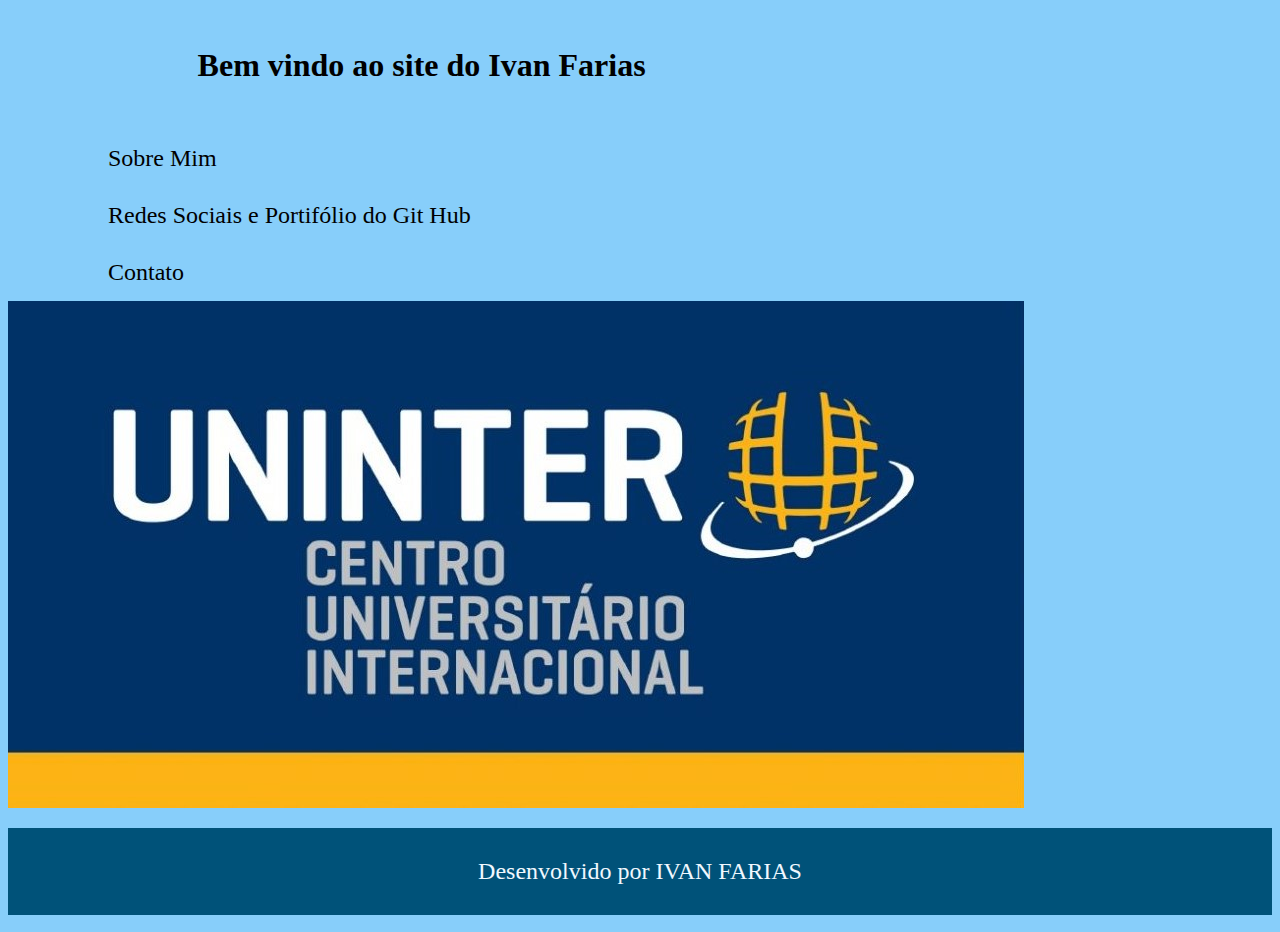
<file: index.html>
<!DOCTYPE html>
<html lang="pt-br">
<head>
    <meta charset="UTF-8">
    <meta name="viewport" content="width=device-width, initial-scale=1.0">
    <title>Trabalho Fundamentos da Programação WEB</title>
    <link rel="stylesheet" href="css/style.css">
</head>
<body>
    <h1 class="titulo">Bem vindo ao site do Ivan Farias</h1>
    <nav class="cabecalho.menu">
        <a class="cabecalho__menu" href="sobremim.html">Sobre Mim</a>
    </nav>
    <nav class="cabecalho.menu">
        <a class="cabecalho__menu" href="redessociais.html">Redes Sociais e Portifólio do Git Hub</a>
    </nav>
    <nav class="cabecalho.menu">
        <a class="cabecalho__menu" href="contato.html">Contato</a>
    </nav>
    <img src="imagens/uninter.jpeg" alt="Uninter">

    <footer>
        <h1 class="rodape">Desenvolvido por IVAN FARIAS</h1>
    </footer>
</body>
</html>
</file>
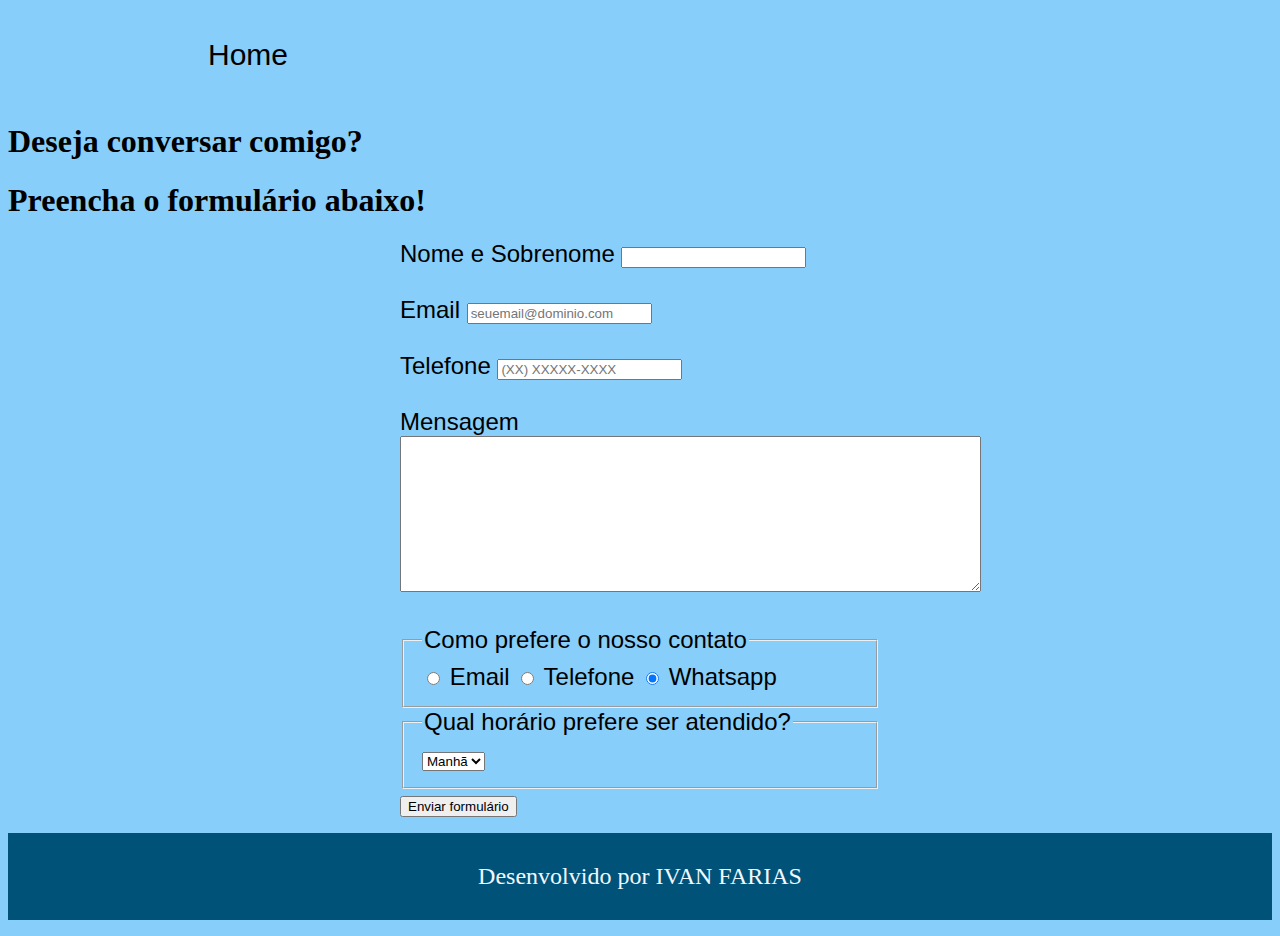
<file: contato.html>
<!DOCTYPE html>
<html lang="en">
<head>
    <meta charset="UTF-8">
    <meta name="viewport" content="width=device-width, initial-scale=1.0">
    <title>Document</title>
    <link rel="stylesheet" href="css/style.css">
</head>
<body>
    <header class="cabecalho__menu">
        <nav class="cabecalho__menu">
            <a class="cabecalho__menu__link" href="index.html">Home</a>
        </nav>
    </header>
    <h1>Deseja conversar comigo?</h1>
    <h1>Preencha o formulário abaixo!</h1>

    <form class="contato">
        <label for="nomesobrenome">Nome e Sobrenome</label>
        <input type="text" id="nomesobrenome" class="input-test" required> <br><br>

        <label for="email">Email</label>
        <input type="email" id="email" class="input-test" required placeholder="seuemail@dominio.com"><br><br>

        <label for="telefone">Telefone</label>
        <input type="tel" id="telefone" class="input-test" required placeholder="(XX) XXXXX-XXXX"> <br><br>

        <label for="mensagem">Mensagem</label>
        <textarea cols="70" rows="10" id="mensagem" required></textarea><br><br>

        <fieldset>
                <legend>Como prefere o nosso contato</legend>

                <label for="radio-email"><input type="radio" name="contato" value="email" id="radio-email"> Email</label>

                <label for="radio-telefone"><input type="radio" name="contato" value="telefone" id="radio-telefone"> Telefone</label>

                <label for="radio-whatsapp"><input type="radio" name="contato" value="whatsapp" id="radio-whatsapp" checked> Whatsapp</label>


        </fieldset>

        <fieldset>
        <legend>Qual horário prefere ser atendido?</legend>

            <select>
                <option>Manhã</option>
                <option>Tarde</option>
                <option>Noite</option>
            </select>
        </fieldset>



        <input class="enviar" type="submit" value="Enviar formulário" class="enviar">


    </form>
    <footer>
        <h1 class="rodape">Desenvolvido por IVAN FARIAS</h1>
    </footer>
</body>
</html>
</file>
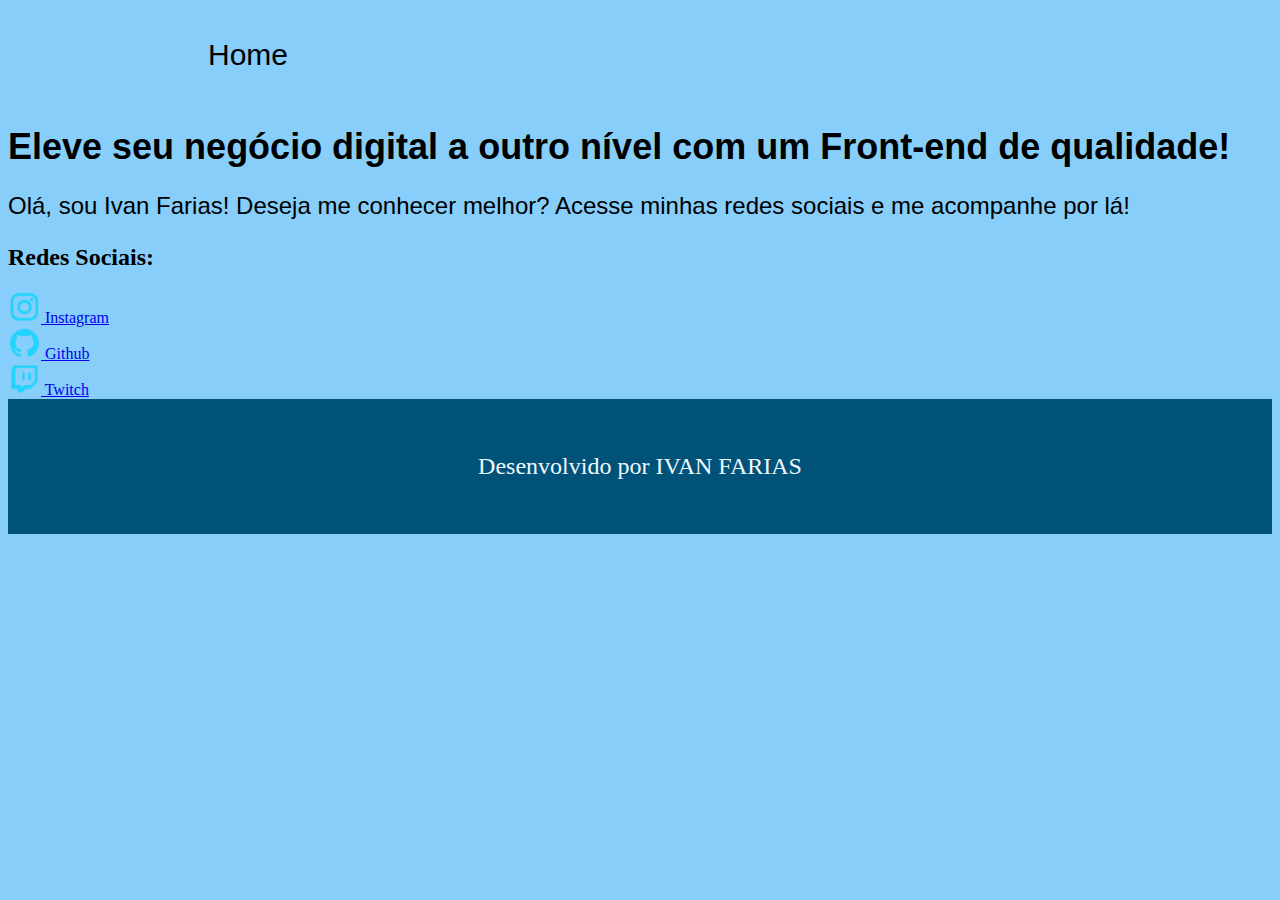
<file: redessociais.html>
<!DOCTYPE html>
<html lang="pt-br">
<head>
    <meta charset="UTF-8">
    <meta http-equiv="X-UA-Compatible" content="IE=edge">
    <meta name="viewport" content="width=device-width, initial-scale=1.0">
    <title>Sobre mim</title>
    <link rel="stylesheet" href="css/style.css">
</head>
<body>
    <header class="cabecalho__menu">
        <nav class="cabecalho__menu">
            <a class="cabecalho__menu__link" href="index.html">Home</a>
        </nav>
    </header>

        <main class="apresentacao">
            <section class="apresentacao__conteudo">
                <h1 class="apresentacao__conteudo__titulo">Eleve seu negócio digital a outro nível <strong 
                class="titulo-destaque">com um Front-end de qualidade!
                </strong></h1>
                <p class="apresentacao__conteudo__texto">Olá, sou Ivan Farias! Deseja me conhecer melhor? Acesse minhas redes sociais e me acompanhe por lá!</p>
                <div class="apresentacao__links">
                    <h2 class="apresentacao__links__subtitulo">Redes Sociais:</h2>
                    <a class="apresentacao__links__link" href="https://instagram.com/ivan.farias.712"> <img src="imagens/instagram.png"> Instagram </a><br>
                    <a class="apresentacao__links__link" href="https://github.com/ivan-farias"> <img src="imagens/github.png"> Github</a><br>
                    <a class="apresentacao__links__link" href="https://www.twitch.tv/ifariasjr"> <img src="imagens/twitch.png"> Twitch</a><br>
                </div>
            </section>
    </main>
    <footer class="rodape">
        <p>Desenvolvido por IVAN FARIAS</p>
    </footer>
</body>
</html>
</file>
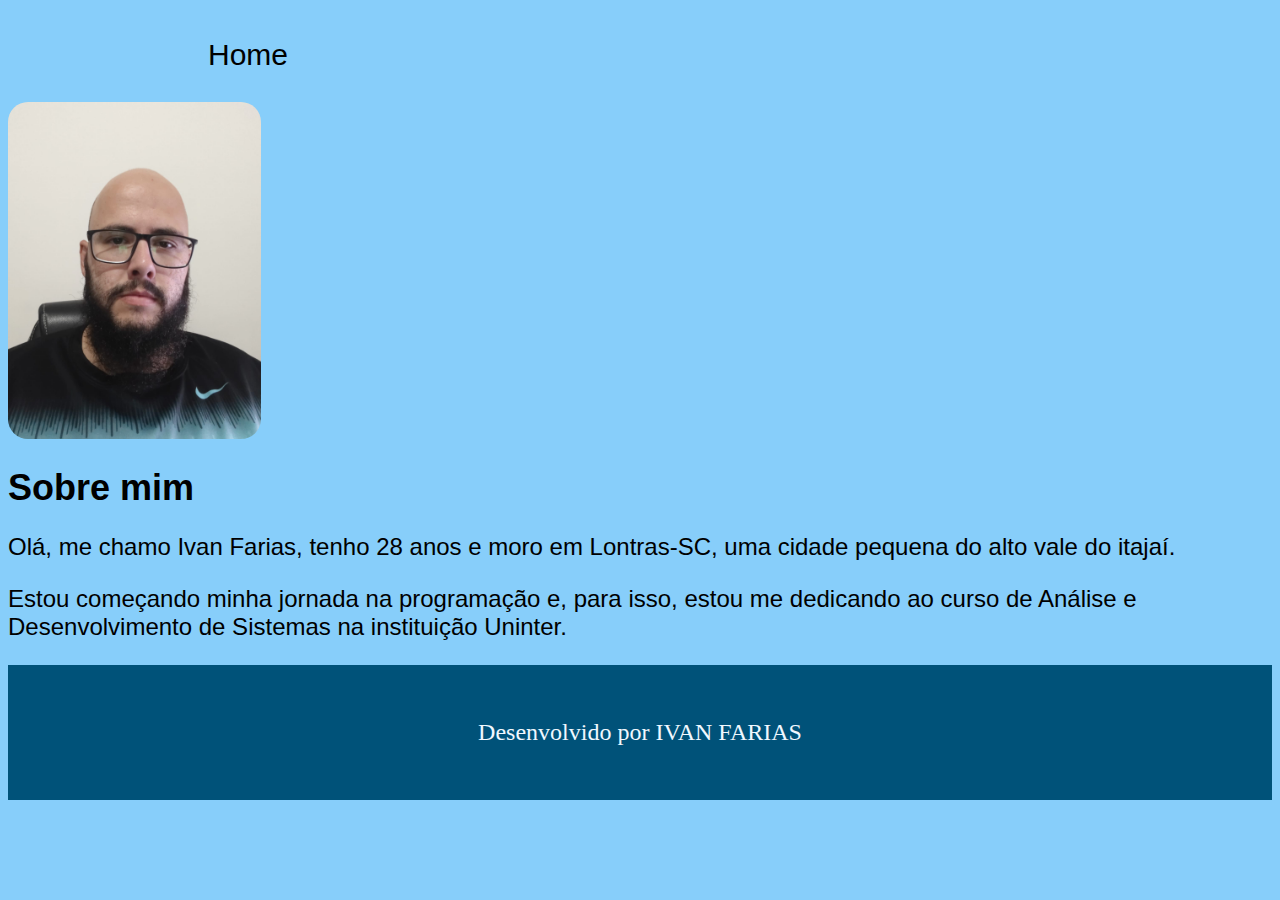
<file: sobremim.html>
<!DOCTYPE html>
<html lang="pt-br">
<head>
    <meta charset="UTF-8">
    <meta http-equiv="X-UA-Compatible" content="IE=edge">
    <meta name="viewport" content="width=device-width, initial-scale=1.0">
    <title>Sobre mim</title>
    <link rel="stylesheet" href="css/style.css">
</head>
<body>
    <header class="cabecalho__menu">
        <nav class="cabecalho__menu">
            <a class="cabecalho__menu__link" href="index.html">Home</a>
        </nav>
    </header>
    <main class="apresentacao">
        <img class="apresentacao__banner__imagem" src="imagens/perfil.jpeg" alt="Foto de perfil">
        <section class="apresentacao__conteudo">
            <h1 class="apresentacao__conteudo__titulo">Sobre mim</h1>
            <p class="apresentacao__conteudo__texto">Olá, me chamo Ivan Farias, tenho 28 anos e moro em Lontras-SC, uma cidade pequena do alto vale do itajaí.</p>
            <p class="apresentacao__conteudo__texto">Estou começando minha jornada na programação e, para isso, estou me dedicando ao curso de Análise e Desenvolvimento de Sistemas na instituição Uninter.</p>
        </section>
        
    </main>
    <footer class="rodape">
        <p>Desenvolvido por IVAN FARIAS</p>
    </footer>
</body>
</html>
</file>
<file: css/style.css>
body{
    background-color: lightskyblue;
}
.titulo{
    padding: 2% 15%;
    display: flex;
    align-items: center;
    justify-content: space-between;
}
.cabecalho__menu {
    display: flex;
    color: black;
    text-decoration: none;
    padding: 15px 100px;
    font-size: 24px;
}
.cabecalho__menu__link{
    display: flex;
    color: black;
    text-decoration: none;
    font-size: 30px;
    font-family: 'Montserrat', sans-serif;
}
.apresentacao__banner__imagem {
    width: 20%;
    border-radius: 20px;
}
.apresentacao__conteudo__titulo{
    font-size: 36px;
    font-family: 'Krona One', sans-serif;
}
.apresentacao__conteudo__texto{
    font-size: 24px;
    font-family: 'Montserrat', sans-serif;
}
.rodape {
    background-color: rgb(0, 82, 121);
    color: aliceblue;
    padding: 30px;
    text-align: center;
    font-size: 24px;
    font-weight: 400;
}
.contato{
    font-size: 24px;
    font-family: 'Montserrat', sans-serif;
    position: relative;
    width: 940px;
    margin: 0 auto;
    max-width: 480px
}
</file>
